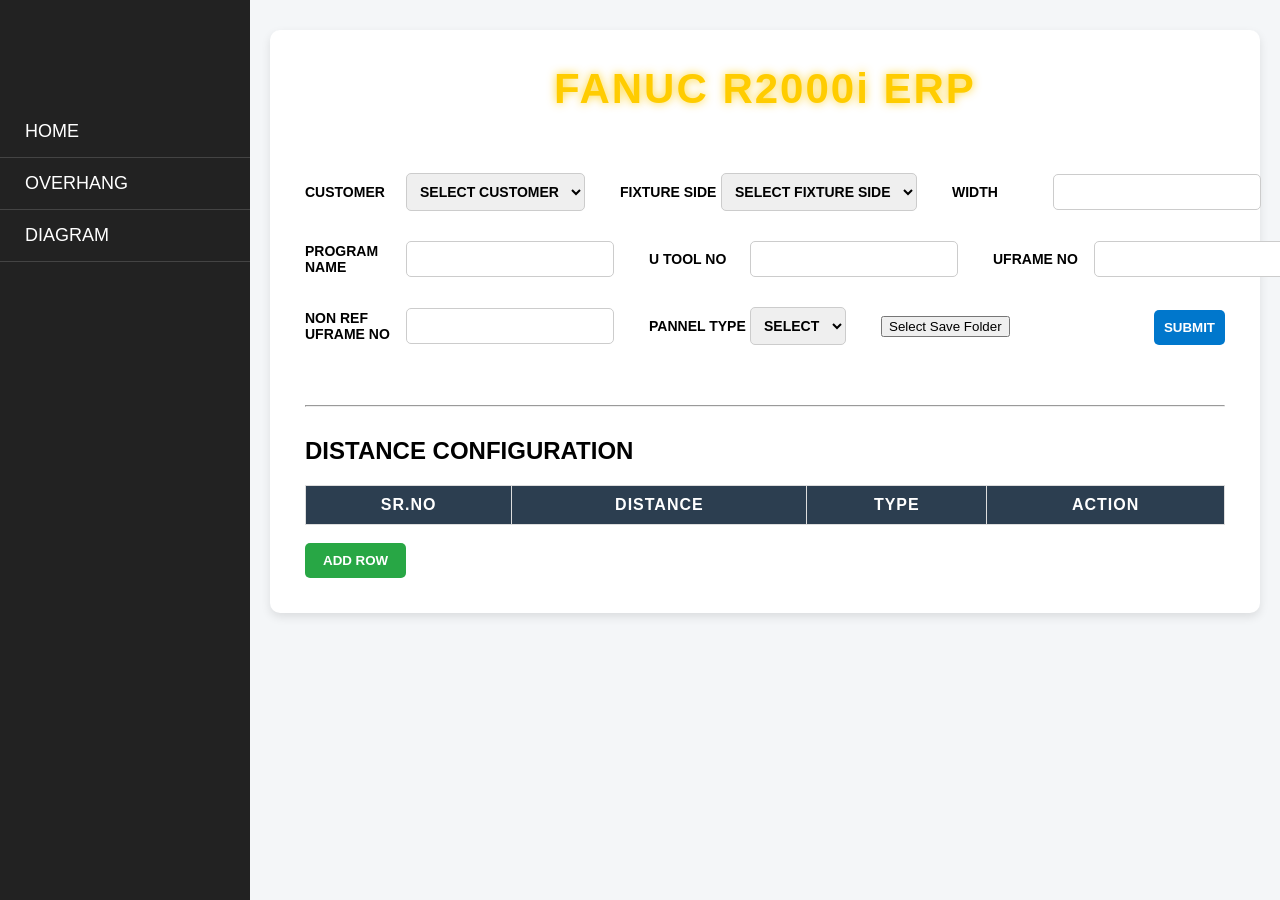
<file: index.html>
<!DOCTYPE html>

<html lang="en">

<head>
    <meta charset="UTF-8">
    <meta name="viewport" content="width=device-width, initial-scale=1.0">
    <title>FANUC R2000 I</title>
    <link rel="stylesheet" href="style.css">
</head>




<body>


    <!-- MENU ICON -->


    <!-- SIDE MENU -->
    <div class="side-menu" id="sideMenu">
        <br>
        <br>
        <a href="index.html">HOME</a>

        <a href="og.html">OVERHANG</a>

        <a href="diagram.html">DIAGRAM</a>

    </div>



    <div class="container">

        <div class="titlee" id="vb">FANUC R2000i ERP</div>

        <form autocomplete="off">

            <div class="form-grid">
                <div class="form-group">
                    <label>CUSTOMER</label>

                    <select id="customer" onchange="loadCustomerData()" required>
                        <option value="">SELECT CUSTOMER</option>

                        <option value="raghvan">RAGHVAN</option>
                        <option value="kalpataru">KALPATARU</option>
                        <option value="stdrev">STDREV</option>
                        <option value="stdrevdeck">STDREV DECK</option>
                        <option value="kalptarudeck">KALPATARU DECK</option>
                        <option value="lodha">LODHA</option>
                        <option value="forsa">FORSA</option>
                        <option value="wt">WT</option>
                        <option value="ip">NEW LODHA</option>
                        <option value="nonstandard">NONSTANDARD</option>

                    </select>
                </div>

                <div class="form-group">
                    <label>FIXTURE SIDE</label>

                    <select id="fixtureSide" onchange="setFixtureData()" required>
                        <option value="">SELECT FIXTURE SIDE</option>
                        <option value="lefts">LEFT</option>
                        <option value="rights">RIGHT</option>
                    </select>
                </div>


                <div class="form-group">
                    <label>WIDTH</label>
                    <input type="number" id="wh" required>
                </div>

                <div class="form-group">
                    <label>LENGTH</label>
                    <input type="number" id="lh" required onchange="runLengthFunction(this.value)">
                </div>



            </div>


            <div class="form-grid">




                <div class="form-group">
                    <label>PROGRAM NAME</label>
                    <input type="text" id="nm" autocomplete="off" oninput="this.value = this.value.toUpperCase()"
                        required>
                </div>


                <div class="form-group">
                    <label>U TOOL NO</label>
                    <input type="number" id="tl" required>
                </div>


                <div class="form-group">
                    <label>UFRAME NO</label>
                    <input type="number" id="u1" required>
                </div>

                <div class="form-group">
                    <label>REF UFRAME NO</label>
                    <input type="number" id="u2" required>
                </div>


            </div>

            <div class="form-grid">



                <div class="form-group">
                    <label>NON REF UFRAME NO</label>
                    <input type="number" id="u3" required>
                </div>

                <div class="form-group">
                    <label>PANNEL TYPE</label>
                    <select required id="tp">
                        <option value="">SELECT</option>
                        <option>WALL</option>
                        <option>DECK</option>
                    </select>
                </div>

                <div class="form-group">
                    <button type="button" onclick="selectFolder()">
    Select Save Folder
</button>
                </div>

                <div class="form-group button-box">
                    <button type="submit" class="submit-btn">SUBMIT</button>
                </div>

            </div>

            <div class="form-grid">




            </div>

        </form>

        <hr>

        <h2>DISTANCE CONFIGURATION</h2>

        <table>

            <thead>
                <tr>
                    <th>SR.NO</th>
                    <th>DISTANCE</th>
                    <th>TYPE</th>
                    <th>ACTION</th>
                </tr>
            </thead>

            <tbody id="tableBody"></tbody>

        </table>

        <button class="add-row" id="ads" onclick="addRow(); ">ADD ROW</button>

    </div>

    <script>
        let sr = 1;
        let currentData = {};

        document.getElementById("wh").addEventListener("input", function () {
            if (this.value > 600) {
                this.value = 600;
            }
        });

        document.getElementById("lh").addEventListener("input", function () {
            if (this.value > 2450) {
                this.value = 2450;
            }
        });

        document.getElementById("tl").addEventListener("input", function () {
            if (this.value > 9) {
                this.value = 9;
            }
        });

        document.getElementById("u1").addEventListener("input", function () {
            if (this.value > 9) {
                this.value = 9;
            }
        });

        document.getElementById("u2").addEventListener("input", function () {
            if (this.value > 9) {
                this.value = 9;
            }
        });

        document.getElementById("u3").addEventListener("input", function () {
            if (this.value > 9) {
                this.value = 9;
            }
        });



        let rowCount = 0;

        function addRow() {


            let rows = document.querySelectorAll("#tableBody tr");

            if (rows.length >= 8) {
                alert("Maximum 8 rows allowed");
                return;
            }

            rowCount++;

            let table = document.getElementById("tableBody");

            let row = table.insertRow();

            row.innerHTML = `

<td></td>

<td>
<input type="number" id="sty${rowCount}">
</td>

<td class="checkbox-group">

<label>
<input type="radio" name="group${rowCount}" value="25"> U
</label>

<label>
<input type="radio" name="group${rowCount}" value="35"> U-LIP
</label>

<label>
<input type="radio" name="group${rowCount}" value="10"> I
</label>

</td>

<td>
<button type="button" class="remove-btn" onclick="removeRow(this)">REMOVE</button>
</td>

`;

            updateSr();



        }

        /* REMOVE ROW */

        function removeRow(btn) {

            let row = btn.parentNode.parentNode;
            row.remove();

            updateSr();

        }



        document.querySelector("form").addEventListener("submit", function (e) {

            e.preventDefault();

            let rows = document.querySelectorAll("#tableBody tr")

            let totalDistance = 0

            for (let i = 0; i < rows.length; i++) {

                let distanceInput = rows[i].querySelector("input[type='number']")
                let distance = Number(distanceInput.value)

                let type = rows[i].querySelector("input[type='radio']:checked")

                if (distanceInput.value === "" || !type) {

                    alert("Please fill DISTANCE and select TYPE in row " + (i + 1))
                    return

                }



                if (distance < 125) {

                    alert("Distance in row " + (i + 1) + " should not be less than 125")

                    return

                }




                if (distance > 410) {

                    alert("Distance in row " + (i + 1) + " should not be greater than 410")

                    return

                }

                totalDistance += distance

            }

            /* LENGTH VALUE */

            let length = Number(document.getElementById("lh").value)

            /* ONLY CHECK IF ROWS EXIST */

            if (rows.length > 0) {

                if (totalDistance + 115 > length) {

                    alert("Total distance + 92 should be less than LENGTH")

                    return

                }

            }

            downloadSrcFile();



        })


        /* AUTO SR.NO UPDATE */

        function updateSr() {

            let rows = document.querySelectorAll("#tableBody tr");

            rows.forEach((row, index) => {
                row.cells[0].innerText = index + 1;
            });

        }


        /* ONLY ONE CHECKBOX PER ROW */

        function singleCheck(clicked) {

            let checkboxes = clicked.closest("td").querySelectorAll("input[type='checkbox']");

            checkboxes.forEach(box => {
                if (box !== clicked) {
                    box.checked = false;
                }
            });

        }




    </script>


    <script src="Script.js"></script>


</body>

</html>
</file>
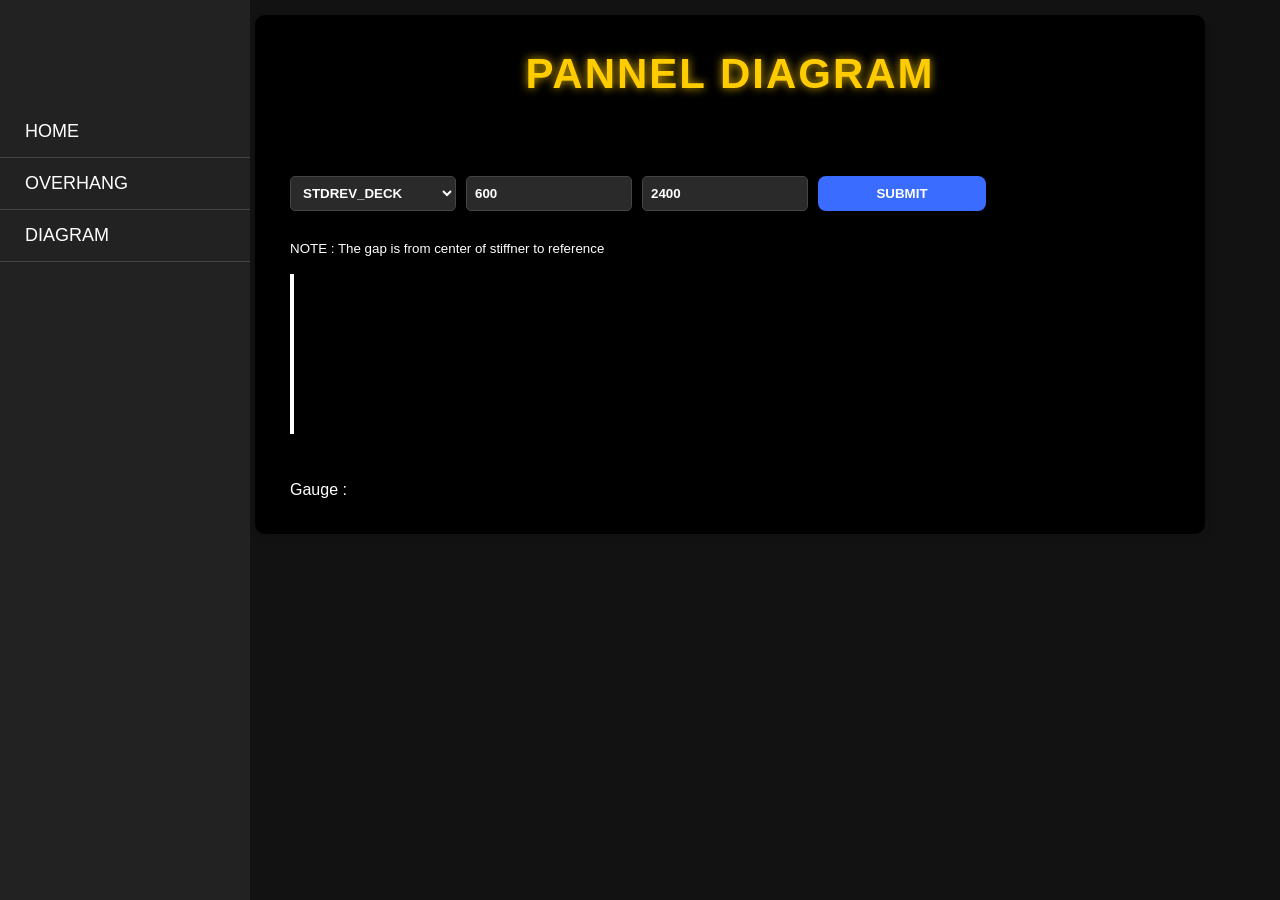
<file: diagram.html>
<!DOCTYPE html>
<html>

<head>
    <meta charset="UTF-8">
    <meta name="viewport" content="width=device-width, initial-scale=1.0">
    <title>Aluminium Panel Report</title>

    <style>
        * {
            box-sizing: border-box;
        }

        body {
            font-family: Arial;
            background: #121212;
            color: #ffffff;
            padding: 15px;
            margin: 0;
        }

       
.container {
    width: calc(100% - 300px);
    margin-left: 240px;
    background: rgb(0, 0, 0);
    padding: 35px;
    border-radius: 10px;
    box-shadow: 0 4px 10px rgba(0, 0, 0, 0.1);
}

        h1 {
            text-align: center;
            text-transform: uppercase;
            font-size: 18px;
        }

        .form-group {
            display: flex;
            flex-wrap: wrap;
            gap: 10px;
            margin-bottom: 15px;
        }

        select,
        input {
            padding: 8px;
            font-weight: bold;
            background: #2a2a2a;
            color: #ffffff;
            border: 1px solid #444;
            border-radius: 5px;
            flex: 1;
            min-width: 100px;
        }

        button {
            padding: 10px;
            background: #3a6cff;
            color: white;
            border: none;
            cursor: pointer;
            border-radius: 8px;
            font-weight: bold;
            text-transform: uppercase;
            flex: 1;
            min-width: 120px;
        }

        .panel {
            position: relative;
            border: 2px solid #ffffff;
            height: 160px;
            background: #181818;
            display: inline-block;
        }

        .stiffener {
            position: absolute;
            top: 0;
            height: 100%;
        }

        .u {
            background-color: orange;
            width: 6px;
        }

        .ulip {
            background-color: #00c853;
            width: 8px;
        }

        .i {
            background-color: #2979ff;
            width: 4px;
        }

        .label {
            position: absolute;
            background: #ffffff;
            color: #000000;
            padding: 2px 5px;
            font-size: 10px;
            border-radius: 4px;
            top: 8px;
            white-space: nowrap;
        }

        .footer {
            margin-top: 25px;
            color: #cccccc;
            font-size: 14px;
        }

        .note {
            font-size: smaller;
        }


        .gauge-display{
            font-size: smaller;
            margin-left: 10px;
            margin-top: 4px;
        }


        .ga{
            display: flex;
        }

        @media (max-width: 600px) {
            .form-group {
                flex-direction: column;
            }

            button {
                width: 100%;
            }

            h1 {
                font-size: 23px;
            }
        }


        
.menu-icon {
    position: fixed;
    top: 33px;
    left: 33px;
    font-size: 30px;
    cursor: pointer;
    z-index: 1001;
    color: white;
    background: #885a3b;
    padding: 5px 12px;
    border-radius: 5px;
}

/* SIDE MENU */

.side-menu {
    position: fixed;
    top: 0;
    left: 0;
    width: 250px;
    height: 100%;
    background: #222;
    padding-top: 70px;
    z-index: 1000;
}

.side-menu a {
    display: block;
    color: white;
    padding: 15px 25px;
    text-decoration: none;
    font-size: 18px;
    border-bottom: 1px solid #444;
}

.side-menu a:hover {
    background: #ff6600;
}


.titlee {
    text-align: center;
    font-weight: bold;
    letter-spacing: 2px;
}

#vb {
    font-size: 42px;
    color: #ffcc00;
    margin-bottom: 60px;
    text-shadow: 0 0 10px #ffcc00d5;
}

    </style>
</head>

<body>

    
<!--     
    <div class="menu-icon" onclick="toggleMenu()">
    ☰
</div> -->

<!-- SIDE MENU -->
<div class="side-menu" id="sideMenu">
<br>
<br>
    <a href="index.html">HOME</a>

    <a href="og.html">OVERHANG</a>

      <a href="diagram.html">DIAGRAM</a>

</div>
    <div class="container">
        <div class="titlee" id="vb">PANNEL DIAGRAM</div>
        <br>
        <div class="form-group">
            <div class="form-group" autocomplete="off">
                <select id="customer" onchange="resetPanel()">
                    <option value="STDREV_DECK">STDREV_DECK</option>
                    <option value="KALPATARU_DECK">KALPATARU_DECK</option>
                    <option value="RAGHAVAN">RAGHAVAN</option>
                    <option value="KALPATARU">KALPATARU</option>
                    <option value="STDREV">STDREV</option>
                    <option value="WT">WT</option>
                    <option value="WX">WX</option>
                </select>

                <input type="number" id="width" value="600" placeholder="Width" autocomplete="off">
                <input type="number" id="length" value="2400" placeholder="Length" autocomplete="off">
                <button onclick="generate()">Submit</button>
            </div>
        </div>

        <div class="note">NOTE : The gap is from center of stiffner to reference</div>

        <br>
        <div id="panel" class="panel"></div>
        <div class="footer" id="summary"></div>
        <br>

        <div class="ga">
<div class="gaugeg" id="gaugeg">Gauge :</div>
        <div class="gauge-display" id="gauge"></div>

        </div>

        

    </div>

    <script>
        function generate() {
            let customer = document.getElementById("customer").value;
            let length = parseInt(document.getElementById("length").value);

            if (length > 2500) { alert("Panel length cannot exceed 2500 mm."); return; }
            if (length <= 0 || isNaN(length)) { alert("Please enter a valid panel length."); return; }

            let panel = document.getElementById("panel");
            let summary = document.getElementById("summary");
            panel.innerHTML = "";
            summary.innerHTML = "";

            // -------- Dynamic Panel Scaling --------
            let ratio = 0.3; // pixels per mm
            panel.style.width = (length * ratio) + "px";

            let positions = [];
            let gapPattern = [];
            let typePattern = [];

            // -------- Customer-specific rules --------
            if (customer === "WT") {
                let typeCount = { u: 0, ulip: 0, i: 0 };
                if (length >= 250 && length <= 365) positions.push(length / 2);
                else if (length <= 565) positions.push(250);
                else {
                    let pos = 250;
                    positions.push(pos);
                    while (true) {
                        pos += 200;
                        if (pos >= length) break;
                        positions.push(pos);
                    }
                }
                // Remove last if gap < 116
                if (positions.length > 0) {
                    let lastGap = length - positions[positions.length - 1];
                    if (lastGap < 116) positions.pop();
                }
                drawStiffeners(positions, ["u"], ratio, panel, summary, typeCount);
                return;
            }

            if (customer === "WX") {
                let typeCount = { u: 0, ulip: 0, i: 0 };
                let pos = 0;
                if (length >= 250 && length <= 599) {
                    // Single center stiffener
                    positions.push(length / 2);
                }
                else if (length >= 600 && length <= 799) {
                    // Two stiffeners: 200 from start and 200 from end
                    positions.push(200);
                    positions.push(length - 200);
                }
                else if (length >= 800) {
                    // Multiple stiffeners every 200 mm
                    let pos = 0;
                    while (true) {
                        pos += 200;
                        if (pos >= length) break;
                        positions.push(pos);
                    }
                }

                if (positions.length > 0) {
                    let lastGap = length - positions[positions.length - 1];
                    if (lastGap < 116) positions.pop();
                }
                drawStiffeners(positions, ["u"], ratio, panel, summary, typeCount);
                return;
            }

            // -------- Other Customers --------
            if (customer === "STDREV_DECK") { gapPattern = [300]; typePattern = ["i"]; }
            if (customer === "KALPATARU_DECK") { gapPattern = [250, 300, 300, 300, 300, 300, 300, 300,]; typePattern = ["i", "i", "i", "i", "i", "i", "i", "i",]; }
            if (customer === "RAGHAVAN") { gapPattern = [225, 250, 275, 275, 275, 300, 275, 300, 225]; typePattern = ["u", "ulip", "u", "ulip", "u", "ulip", "u", "u"]; }
            if (customer === "KALPATARU") { gapPattern = [225, 225, 275, 275, 300, 300, 300, 300, 200]; typePattern = ["u", "ulip", "u", "ulip", "u", "ulip", "u", "u"]; }
            if (customer === "STDREV") { gapPattern = [225, 225, 275, 275, 300, 300, 300, 350, 150]; typePattern = ["u", "ulip", "u", "ulip", "u", "ulip", "u", "u"]; }

            let center = 0, gapIndex = 0;
            while (true) {
                let nextGap = gapPattern[gapIndex % gapPattern.length];
                center += nextGap;
                if (center >= length) break;
                positions.push(center);
                gapIndex++;
            }

            // Remove last if gap < 116
            if (positions.length > 0) {
                let lastGap = length - positions[positions.length - 1];
                if (lastGap < 116) positions.pop();
            }

            drawStiffeners(positions, typePattern, ratio, panel, summary);
        }

        // -------- Draw Stiffeners Function --------
        function drawStiffeners(positions, typePattern, ratio, panel, summary, typeCountInput) {

            
            let typeCount = typeCountInput || { u: 0, ulip: 0, i: 0 };

            let cumulative = 0;
let gauges = [];


            positions.forEach((pos, i) => {
                let type = typePattern[i % typePattern.length];
                let stiff = document.createElement("div");
                stiff.classList.add("stiffener", type);
                stiff.style.left = (pos * ratio) + "px";
                panel.appendChild(stiff);
                typeCount[type]++;

                let gapValue = (i === 0) ? pos : pos - positions[i - 1];
                let gapLabel = document.createElement("div");
                gapLabel.className = "label";
                gapLabel.innerText = "Gap: " + gapValue + "MM";
                gapLabel.style.left = (pos * ratio - 20) + "px";


                // Determine stiffener width
// --- Gauge calculation ---
// --- Correct Gauge Calculation ---
let stiffWidth = (type === "u") ? 25 :
                 (type === "ulip") ? 35 :
                 10;

let gaugeValue = pos - stiffWidth;

if (!drawStiffeners.gaugeValues)
    drawStiffeners.gaugeValues = [];

drawStiffeners.gaugeValues.push(gaugeValue);




                panel.appendChild(gapLabel);

                let typeLabel = document.createElement("div");
                typeLabel.style.position = "absolute";
                typeLabel.style.bottom = "-25px";
                typeLabel.style.left = (pos * ratio - 25) + "px";
                typeLabel.style.fontSize = "13px";
                if (type === "u") typeLabel.innerText = "Stiff-U";
                if (type === "ulip") typeLabel.innerText = "Stiff-U Lip";
                if (type === "i") typeLabel.innerText = "Stiff-I";
                panel.appendChild(typeLabel);
            });


            // --- Show gauge values ---
let gaugeDiv = document.getElementById("gauge");
if (!gaugeDiv) {
    gaugeDiv = document.createElement("div");
    gaugeDiv.id = "gauge";
    gaugeDiv.style.marginTop = "10px";
    gaugeDiv.style.color = "#ffffff";
    document.querySelector(".container").appendChild(gaugeDiv);
}
gaugeDiv.innerText = drawStiffeners.gaugeValues.join(" , ");

// Reset for next generation
drawStiffeners.cumulativeGauge = 0;
drawStiffeners.gaugeValues = [];


            summary.innerHTML = `Total Stiffeners: ${positions.length} <br>
                Stiff-U Count: ${typeCount.u} <br>
                Stiff-U Lip Count: ${typeCount.ulip} <br>
                Stiff-I Count: ${typeCount.i}`;


  


        }

        // Show cumulative gauges in one line



        window.onload = function () {
            document.getElementById("width").value = 600;
            document.getElementById("length").value = 2400;
            document.getElementById("customer").selectedIndex = 0;
            resetPanel();
        };

        function resetPanel() {
            document.getElementById("panel").innerHTML = "";
            document.getElementById("summary").innerHTML = "";
        }
    </script>
</body>

</html>
</file>
<file: style.css>
body {
    font-family: Arial, Helvetica, sans-serif;
    background: #f4f6f8;
    margin: 0;
    padding: 30px;
}



.titlee {
    text-align: center;
    font-weight: bold;
    letter-spacing: 2px;
}

#vb {
    font-size: 42px;
    color: #ffcc00;
    margin-bottom: 60px;
    text-shadow: 0 0 10px #ffcc00d5;
}

/* MENU ICON */

.menu-icon {
    position: fixed;
    top: 33px;
    left: 33px;
    font-size: 30px;
    cursor: pointer;
    z-index: 1001;
    color: white;
    background: #885a3b;
    padding: 5px 12px;
    border-radius: 5px;
}

/* SIDE MENU */

.side-menu {
    position: fixed;
    top: 0;
    left: 0;
    width: 250px;
    height: 100%;
    background: #222;
    padding-top: 70px;
    z-index: 1000;
}

.side-menu a {
    display: block;
    color: white;
    padding: 15px 25px;
    text-decoration: none;
    font-size: 18px;
    border-bottom: 1px solid #444;
}

.side-menu a:hover {
    background: #ff6600;
}


.container {
    width: calc(100% - 300px);
    margin-left: 240px;
    background: white;
    padding: 35px;
    border-radius: 10px;
    box-shadow: 0 4px 10px rgba(0, 0, 0, 0.1);
}

#customer,#fixtureSide,#tp,#wh,#lh,#tl,#nm,#u1,#u2,#u3,#u4,#ccp {
    font-weight: 700;
   
}


h1 {
    text-align: center;
    margin-bottom: 35px;
    letter-spacing: 1px;
}

h2 {
    margin-top: 30px;
}

.form-grid {
    display: grid;
    grid-template-columns: repeat(4, 1fr);
    gap: 35px;
    margin-bottom: 30px;
   
}

.form-group {
    display: flex;
    flex-direction: row;
    align-items: center;
    gap: 1px;
}

label {
    width: 100px;
    font-weight: bold;
    font-size: 14px;
    /* letter-spacing: 0.5px; */
}

input,
select {
    padding: 9px;
    border: 1px solid #ccc;
    border-radius: 5px;
    font-size: 14px;
}

input,
select {
    flex: 1;
}

.button-box {
    display: flex;
    align-items: flex-end;
}

.submit-btn {
    margin-top: 2px;
    margin-left: 103px;
    padding: 10px;
    background: #0077cc;
    color: white;
    border: none;
    border-radius: 5px;
    cursor: pointer;
    width: 70%;
    font-weight: bold;
}

.submit-btn:hover hr {
    margin: 40px 0;
}

table {
    width: 100%;
    border-collapse: collapse;
    margin-top: 20px;
}

th,
td {
    border: 1px solid #ddd;
    padding: 10px;
    text-align: center;
}

th {
    background: #2c3e50;
    color: white;
    letter-spacing: 1px;
}

.checkbox-group {
    display: flex;
    justify-content: center;
    gap: 20px;
}

.add-row {
    margin-top: 18px;
    padding: 10px 18px;
    background: #28a745;
    color: white;
    border: none;
    border-radius: 5px;
    cursor: pointer;
    font-weight: bold;
}

.add-row:hover .remove-btn {
    background: #dc3545;
    color: white;
    border: none;
    padding: 6px 12px;
    border-radius: 4px;
    cursor: pointer;
}
</file>
